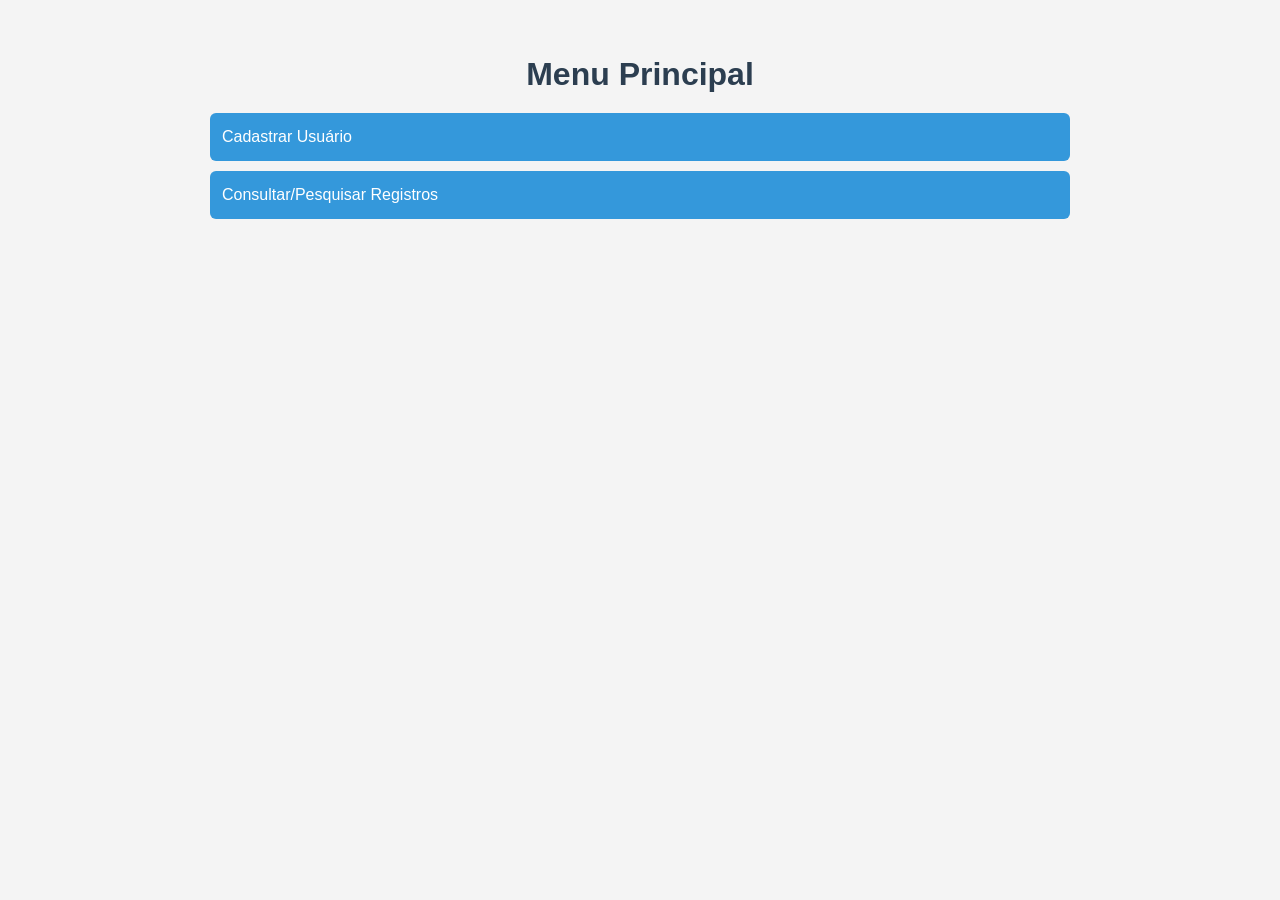
<file: index.html>
<!doctype html>
<html lang="pt-br">
<head>
    <meta charset="utf-8" />
    <title>Menu Principal</title>
    <link rel="stylesheet" href="css/style.css" />
</head>
<body>
    <h1>Menu Principal</h1>
    <nav>
        <ul>
            <li><a href="cadastro/cadastrar.html">Cadastrar Usuário</a></li>
            <li><a href="registros/listar.php">Consultar/Pesquisar Registros</a></li>
        </ul>
    </nav>
</body>
</html>
</file>
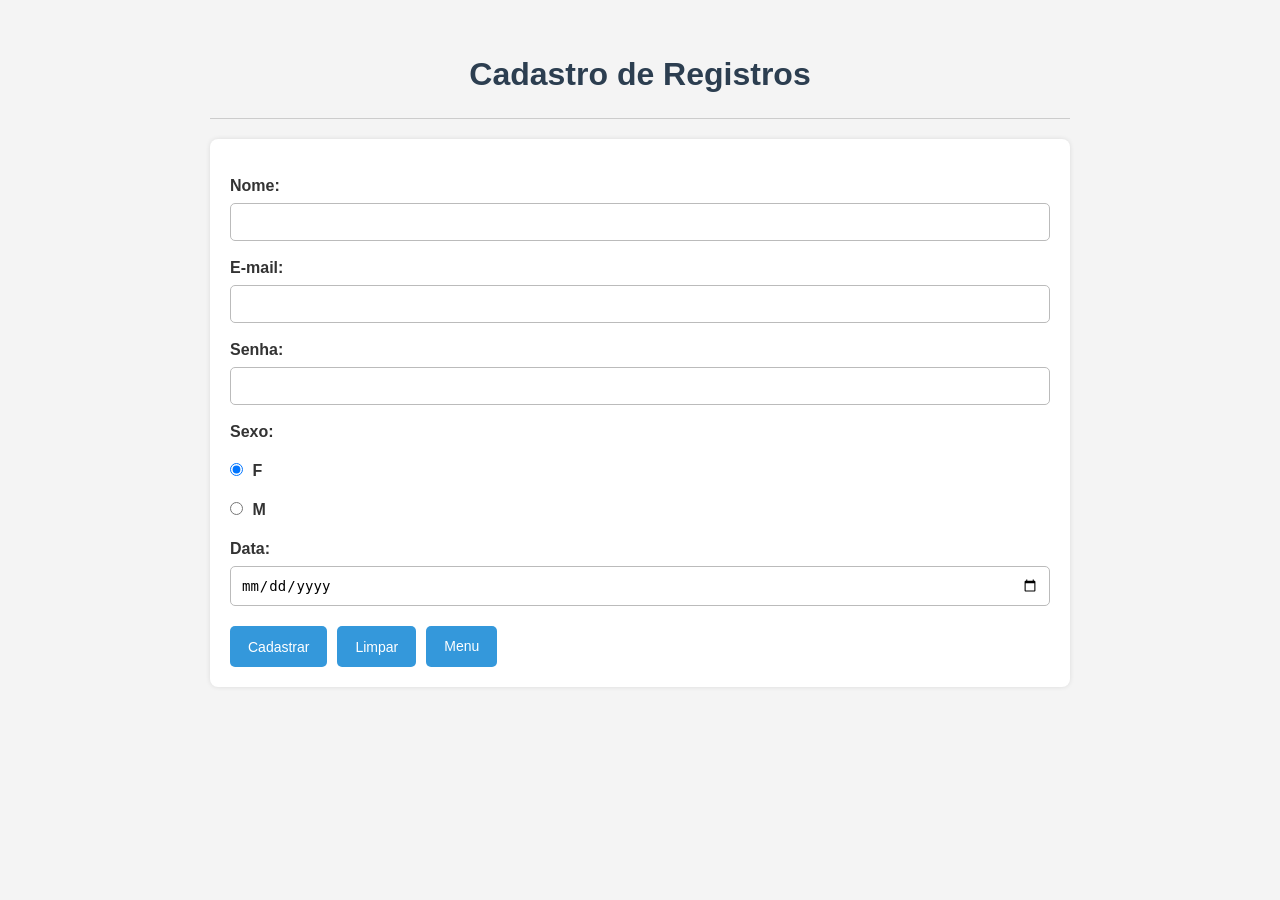
<file: cadastro/cadastrar.html>
<!doctype html>
<html lang="pt-br">
<head>
    <meta charset="utf-8" />
    <meta name="viewport" content="width=device-width, initial-scale=1.0" />
    <title>Cadastro de Registros</title>
    <link rel="stylesheet" href="../css/style.css" />
</head>
<body>
    <h1>Cadastro de Registros</h1>
    <hr />
    <form method="post" action="inserir.php">
        <label for="txtnome">Nome:</label>
        <input type="text" name="txtnome" id="txtnome" maxlength="40" required />

        <label for="txtemail">E-mail:</label>
        <input type="email" name="txtemail" id="txtemail" maxlength="40" required />

        <label for="txtsenha">Senha:</label>
        <input type="password" name="txtsenha" id="txtsenha" maxlength="8" />

        <label>Sexo:</label>
        <label><input type="radio" value="F" name="txtsexo" id="txtsexof" checked/> F</label>
        <label><input type="radio" value="M" name="txtsexo" id="txtsexom" /> M</label>

        <label for="txtdata">Data:</label>
        <input type="date" name="txtdata" id="txtdata" />

        <div class="actions">
            <input type="submit" value="Cadastrar" />
            <input type="reset" value="Limpar" onclick="document.getElementById('txtnome').focus();" />
            <a class="button" href="../index.html">Menu</a>
        </div>
    </form>
</body>
</html>
</file>
<file: css/style.css>
* {
    margin: 0;
    padding: 0;
    box-sizing: border-box;
}

body {
    font-family: Arial, Helvetica, sans-serif;
    background-color: #f4f4f4;
    color: #333;
    max-width: 900px;
    margin: 30px auto;
    padding: 20px;
    line-height: 1.5;
}

h1 {
    text-align: center;
    margin-bottom: 15px;
    color: #2c3e50;
}

hr {
    margin: 20px 0;
    border: none;
    border-top: 1px solid #ccc;
}

nav ul {
    list-style: none;
}

nav ul li {
    margin-bottom: 10px;
}

nav ul li a {
    display: block;
    background-color: #3498db;
    color: white;
    text-decoration: none;
    padding: 12px;
    border-radius: 6px;
    transition: background 0.3s;
}

nav ul li a:hover {
    background-color: #2980b9;
}

form {
    background-color: white;
    padding: 20px;
    border-radius: 8px;
    box-shadow: 0 0 5px rgba(0,0,0,0.1);
}

label {
    display: block;
    margin-top: 15px;
    margin-bottom: 5px;
    font-weight: bold;
}

label input[type="radio"] {
    margin-right: 5px;
}

input[type="text"],
input[type="email"],
input[type="password"],
input[type="date"] {
    width: 100%;
    padding: 10px;
    border: 1px solid #bbb;
    border-radius: 5px;
    font-size: 14px;
}

.actions {
    margin-top: 20px;
    display: flex;
    gap: 10px;
    flex-wrap: wrap;
}

input[type="submit"],
input[type="reset"],
.button {
    background-color: #3498db;
    color: white;
    border: none;
    padding: 10px 18px;
    border-radius: 5px;
    cursor: pointer;
    text-decoration: none;
    transition: background 0.3s;
    font-size: 14px;
}

input[type="submit"]:hover,
input[type="reset"]:hover,
.button:hover {
    background-color: #2980b9;
}

table {
    width: 100%;
    border-collapse: collapse;
    background-color: white;
    margin-top: 20px;
    box-shadow: 0 0 5px rgba(0,0,0,0.1);
}

table th,
table td {
    padding: 12px;
    border: 1px solid #ddd;
    text-align: left;
}

table th {
    background-color: #3498db;
    color: white;
}

table tr:nth-child(even) {
    background-color: #f9f9f9;
}

.empty {
    background-color: #fff3cd;
    color: #856404;
    padding: 12px;
    border-radius: 5px;
    border: 1px solid #ffeeba;
    margin-top: 15px;
}

@media (max-width: 600px) {
    body {
        padding: 15px;
    }

    table {
        font-size: 14px;
    }

    .actions {
        flex-direction: column;
    }

    input[type="submit"],
    input[type="reset"],
    .button {
        width: 100%;
        text-align: center;
    }
}
</file>
